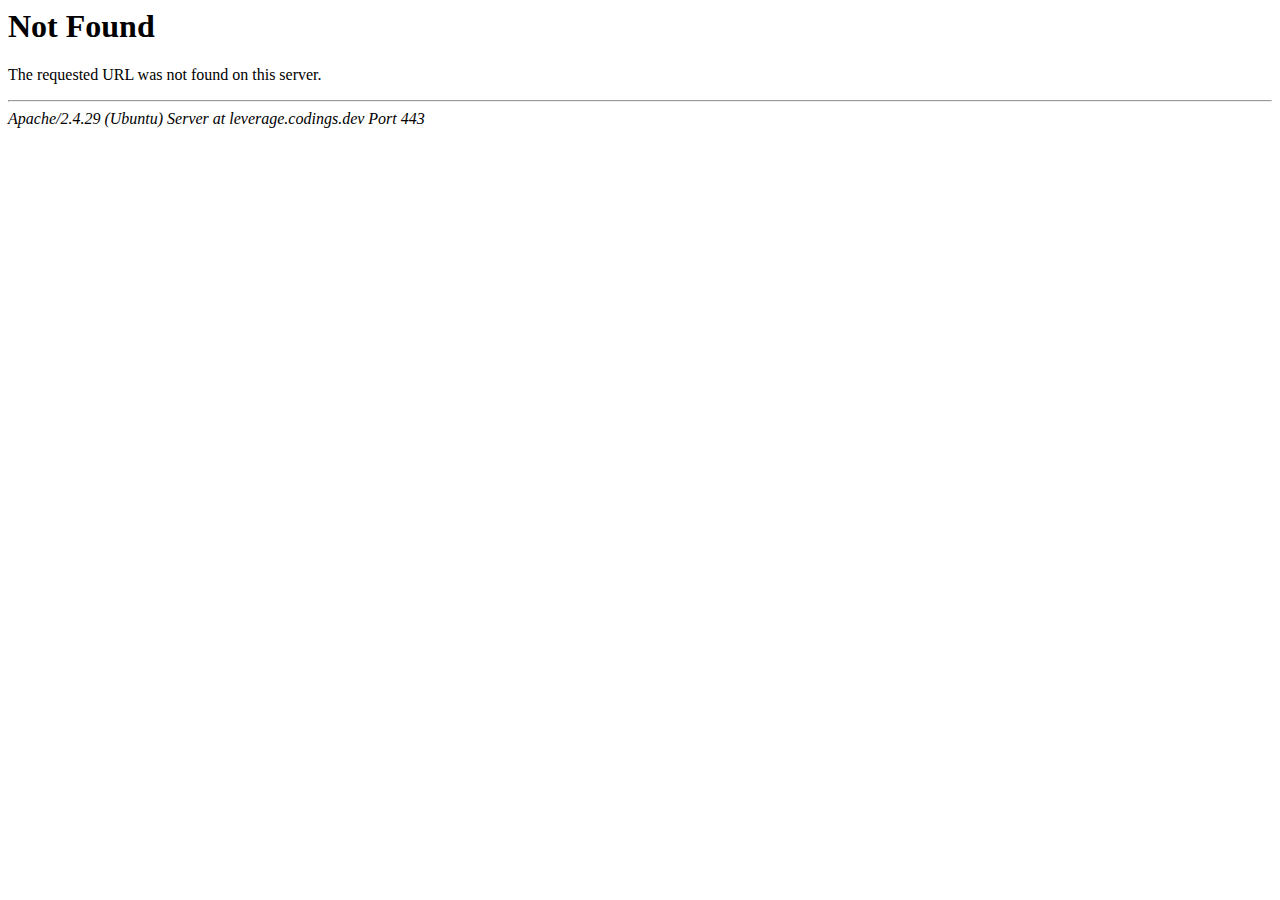
<file: Icons-Lineb26c-2.html>
<!DOCTYPE HTML PUBLIC "-//IETF//DTD HTML 2.0//EN">
<html><head>
<title>404 Not Found</title>
</head><body>
<h1>Not Found</h1>
<p>The requested URL was not found on this server.</p>
<hr>
<address>Apache/2.4.29 (Ubuntu) Server at leverage.codings.dev Port 443</address>
</body></html>
</file>
